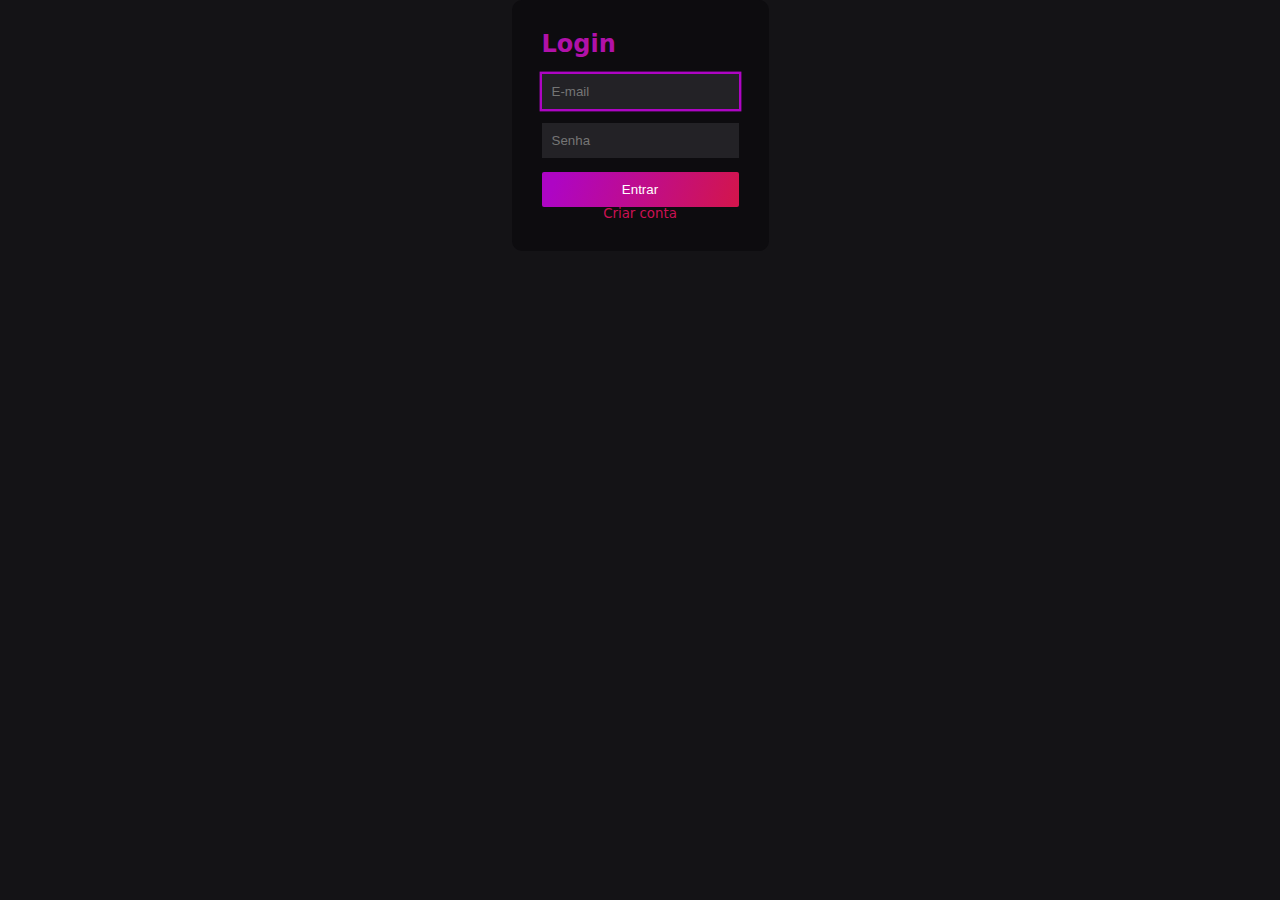
<file: index.html>
<!DOCTYPE html>
<html lang="pt-BR">
<head>
    <meta charset="UTF-8">
    <meta http-equiv="X-UA-Compatible" content="IE=edge">
    <meta name="viewport" content="width=device-width, initial-scale=1.0">
    <title>Login</title>
    <link href="https://cdn.jsdelivr.net/npm/bootstrap@5.2.2/dist/css/bootstrap.min.css" rel="stylesheet" integrity="sha384-Zenh87qX5JnK2Jl0vWa8Ck2rdkQ2Bzep5IDxbcnCeuOxjzrPF/et3URy9Bv1WTRi" crossorigin="anonymous">
    <script src="https://cdn.jsdelivr.net/npm/bootstrap@5.2.2/dist/js/bootstrap.bundle.min.js"></script>
    <link rel="stylesheet" href="./style.css">
</head>
<body class="container-fluid overflow-hidden">
    <main class="row body d-flex justify-content-center">

        <section id="alertaUsuario"></section>
        
        <section class="col-9 col-sm-8 col-md-7 col-lg-6 col-xl-5 col-xxl-6 container">
            <h2>Login</h2>
            <form id="formularioLogin" class="form form-label">
                <input type="e-mail" name="user" id="username" class="username form-control" placeholder="E-mail" autofocus required oninvalid="this.setCustomValidity('Preencha seu nome')" 
                onchange="try{setCustomValidity('')}catch(e){}">
                <br>
                <input type="password" name="password" id="password" class="password form-control" placeholder="Senha" required oninvalid="this.setCustomValidity('Preencha sua senha')" 
                onchange="try{setCustomValidity('')}catch(e){}">
                <br>
                <input type="submit" value="Entrar" id="buttonLogin" class="button form-control">
            </form>
            <br>
            <a href="./cadastro.html"  rel="Página de Cadastro">Criar conta</a>
        </section>
    </main>
    <script src="./login.js"></script>
</body>
</html>
</file>
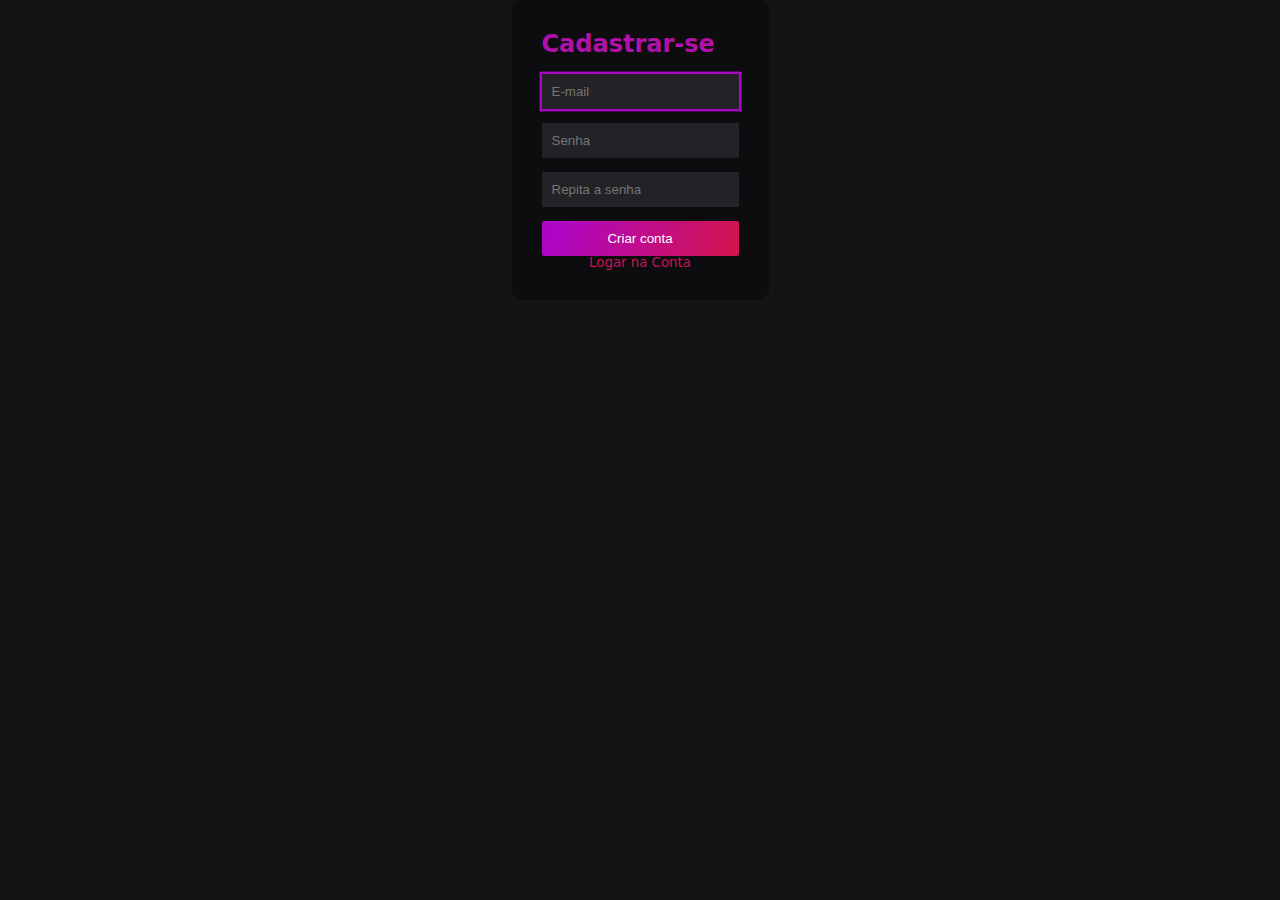
<file: cadastro.html>
<!DOCTYPE html>
<html lang="pt-BR">
<head>
    <meta charset="UTF-8">
    <meta http-equiv="X-UA-Compatible" content="IE=edge">
    <meta name="viewport" content="width=device-width, initial-scale=1.0">
    <title>Cadastro</title>
    <link href="https://cdn.jsdelivr.net/npm/bootstrap@5.2.2/dist/css/bootstrap.min.css" rel="stylesheet" integrity="sha384-Zenh87qX5JnK2Jl0vWa8Ck2rdkQ2Bzep5IDxbcnCeuOxjzrPF/et3URy9Bv1WTRi" crossorigin="anonymous">
    <script src="https://cdn.jsdelivr.net/npm/bootstrap@5.2.2/dist/js/bootstrap.bundle.min.js"></script>
    <link rel="stylesheet" href="./style.css">
</head>
<body class="container-fluid overflow-hidden" id="form">
    <main class="row body d-flex justify-content-center">
        
        <section id="alertaUsuario"></section>
        
        <section class="col-9 col-sm-8 col-md-7 col-lg-6 col-xl-5 col-xxl-6 container">
            <h2>Cadastrar-se</h2>
            <form id='formularioLogin' class="form form-label">
                <input type="e-mail" name="user" id="emailUsuarioCadastro" class="username form-control" placeholder="E-mail" autofocus required oninvalid="this.setCustomValidity('Preencha seu E-mail')" 
                onchange="try{setCustomValidity('')}catch(e){}">
                <br>
                <input type="password" name="password" id="passwordCadastro" class="password form-control" placeholder="Senha" required oninvalid="this.setCustomValidity('Preencha sua senha com no mínimo 5 caracteres e no máximo 8')" 
                onchange="try{setCustomValidity('')}catch(e){}" minlength="5" maxlength="10">
                <br>
                <input type="password" name="password" id="repetpassword" class="password form-control" placeholder="Repita a senha" required oninvalid="this.setCustomValidity('Repita sua senha')" 
                onchange="try{setCustomValidity('')}catch(e){}" minlength="5" maxlength="10">
                <br>
                <input type="submit" value="Criar conta" id="buttonCadastro" class="button btn">
            </form>
            <br>
            <a href="./index.html"  rel="Página de Cadastro">Logar na Conta</a>
        </section>
    </main>
    <script src="./cadastro.js"></script>
</body>
</html>
</file>
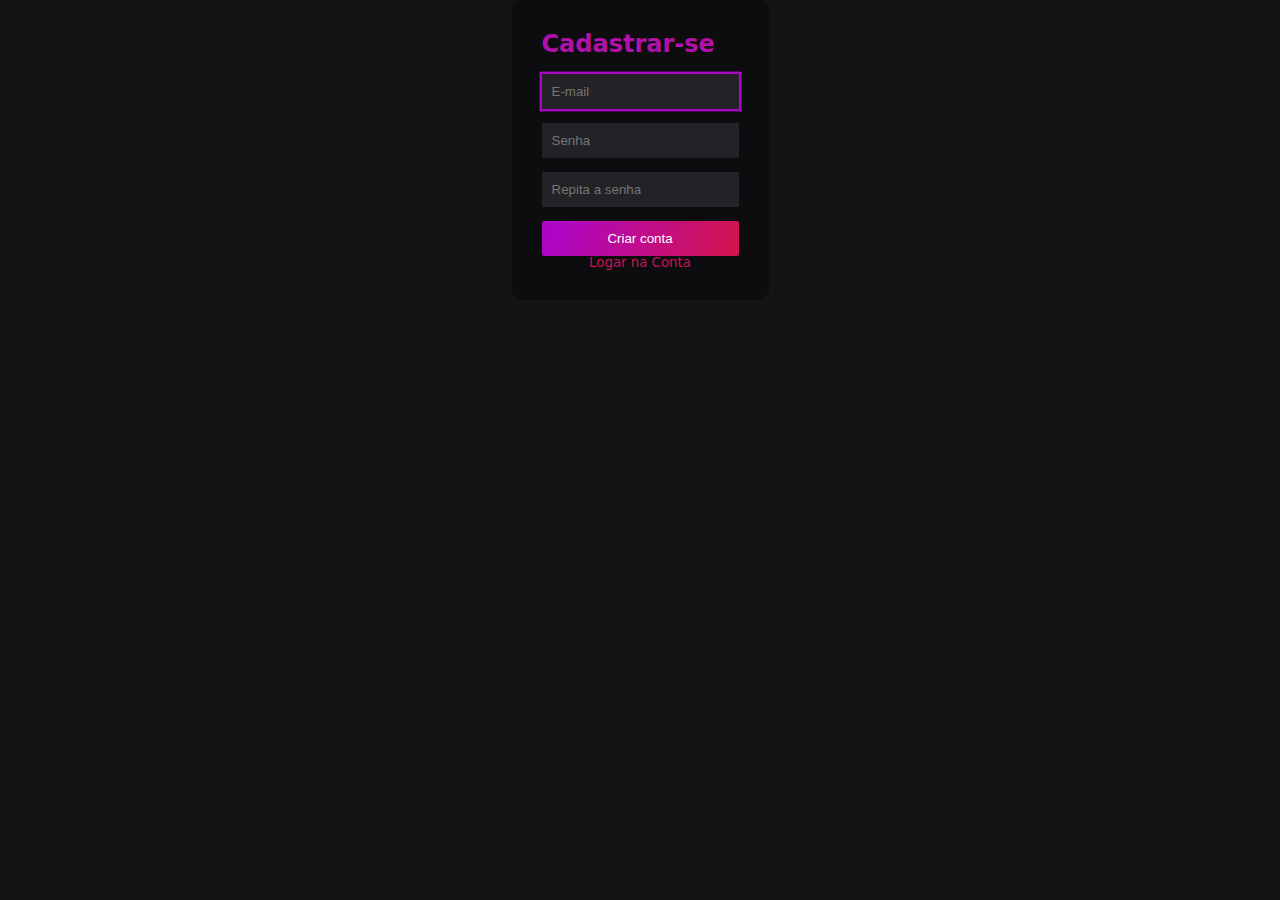
<file: recados.html>
<!DOCTYPE html>
<html lang="pt-BR">
<head>
    <meta charset="UTF-8">
    <meta http-equiv="X-UA-Compatible" content="IE=edge">
    <meta name="viewport" content="width=device-width, initial-scale=1.0">
    <title>Recados</title>
    <link href="https://cdn.jsdelivr.net/npm/bootstrap@5.2.2/dist/css/bootstrap.min.css" rel="stylesheet" integrity="sha384-Zenh87qX5JnK2Jl0vWa8Ck2rdkQ2Bzep5IDxbcnCeuOxjzrPF/et3URy9Bv1WTRi" crossorigin="anonymous">
    <link rel="stylesheet" href="./style.css">
</head>
<body id="bodyRecados" class="container-fluid">
    <header class="row">
        <h1 class="col-12">Meus Recados</h1>
    </header>
    <main>
        <form id="formularioRecados" class="row">
            <input type="text" name="descricao" placeholder="Descrição" id="descricao" class="username col-12 col-md-3 mt-2 me-xxl-5 me-md-2" required>
            <input type="text" name="detalhamento" placeholder="Detalhamento" id="detalhamento" class="username col-12 mt-2 col-md-6 me-md-4 me-lg-3 me-xl-5" required>
            <input type="submit" value="Salvar" class="button col-12 col-sm-12 mt-sm-3 col-md-2 mt-2 ms-md-3 ms-lg-4 ms-xl-4" id="buttonRecadosSalvar">
        </form>
        <div class="row">
          <table class=" col-10 table mt-5" id="table">
            <thead>
              <tr class="tr">
                <th scope="col-3" >#</th>
                <th scope="col-3">Descrição</th>
                <th scope="col-3">Detalhamento</th>
                <th scope="col-3">Edição/Exclusão</th>
              </tr>
            </thead>
            <tbody id="tbody">
              
            </tbody>
          </table>
      </div>
    </main>
    <footer class="row">
      <button type="button" id="botaoSair" class="buttonRecadosSair col-2">Sair</button>
    </footer>
    <script src="./recados.js"></script>
</body>
</html>
</file>
<file: style.css>
@import url('https://fonts.googleapis.com/css2?family=Montserrat&display=swap');

*{
    margin: 0;
    border: 0;
    padding: 0;
    box-sizing: border-box;
}

.body {
    width: 100vw !important;
    height: 100vh !important;
    background: #141316;
    display: flex;
    align-items: flex-start;
    justify-content: center;
    font-family: system-ui, -apple-system, BlinkMacSystemFont, 'Segoe UI', Roboto, Oxygen, Ubuntu, Cantarell, 'Open Sans', 'Helvetica Neue', sans-serif;
}

#bodyRecados {
    background-color: #141316;
    font-family: system-ui, -apple-system, BlinkMacSystemFont, 'Segoe UI', Roboto, Oxygen, Ubuntu, Cantarell, 'Open Sans', 'Helvetica Neue', sans-serif;
    padding: 10%;
}

.container {
    background-color: #0d0c0f;
    border-radius: 10px;
    padding: 30px;
    animation: scale-up-center 4s cubic-bezier(0.390, 0.575, 0.565, 1.000) both;
}

@keyframes scale-up-center {
    0% {
      -webkit-transform: scale(0.5);
              transform: scale(0.5);
    }
    100% {
      -webkit-transform: scale(1);
              transform: scale(1);
    }
  }
  @keyframes scale-up-center {
    0% {
      -webkit-transform: scale(0.5);
              transform: scale(0.5);
    }
    100% {
      -webkit-transform: scale(1);
              transform: scale(1);
    }
  }
  

.form {
    display: flex;
    flex-direction: column;
}


h1, h2 {
    margin-bottom:1rem;
    color: #B111A9;
}

h1 {
    animation: slide-in-right 1s cubic-bezier(0.230, 1.000, 0.320, 1.000) both;
}

@keyframes slide-in-right {
    0% {
      transform: translateX(1000px);
      opacity: 0;
    }
    100% {
      transform: translateX(0);
      opacity: 1;
    }
  }

.username, .password{
   background-color: #232226 !important;
   padding: 10px;
   margin-bottom: -5px;
   color: #ffff;
   border: none;
   outline: none;
}

.form-control:focus {
    color: #ffffff;
    border-color: #ae05c4;
    outline: 0;
    box-shadow: 0 0 0 .15rem #ae05c4;
}

.button {
    padding-top: 10px;
    background: linear-gradient(107.85deg, #ae05c4 7.28%, #d2154e 97.5%);
    padding: 10px;
    size: 20px;
    border: none;
    color: #ffff;
    border-radius: 2px;
    align-items: flex-start;
    animation: shake-horizontal 1s cubic-bezier(0.455, 0.030, 0.515, 0.955) 5s both;
}

@keyframes shake-horizontal {
    0%,
    100% {
        transform: translateX(0);
    }
    10%,
    30%,
    50%,
    70% {
        transform: translateX(-10px);
    }
    20%,
    40%,
    60% {
        transform: translateX(10px);
    }
    80% {
        transform: translateX(8px);
    }
    90% {
        transform: translateX(-8px);
    }
  }


.button:hover{
    color: #ffff;
    background: linear-gradient(107.85deg, #63056f 7.28%, #780729 97.5%);
}

.buttonRecadosSair {
    background: linear-gradient(107.85deg, #ae05c4 7.28%, #d2154e 97.5%);
    padding: 8px;
    color: #ffff;
    border-radius: 5vw;
    min-width: 150px;
    max-width: 400px;
    margin-top: 10px;
    animation: slide-in-bottom 1s cubic-bezier(0.250, 0.460, 0.450, 0.940) both;
}

.btn-danger {
    background-color: #000000 !important;
    border: none;
    display: inline-flex;
    align-items: center;
    justify-content: center;
    width: 70px;
    height: 30px;
    margin-left: 5px;
    margin-top: 5px;
}

a {
    font-size: smaller;
    color: #CA1154;
    margin-top: -20px;
    display: flex;
    align-items: center;
    justify-content: center;
    text-decoration: none;
}

a:hover{color:#56081f}

.tr{
    border: 0.02px solid #B111A9;
    background-color: #B111A9;
    color: #ffff;
}

#table {
    animation: slide-in-bottom 1s cubic-bezier(0.250, 0.460, 0.450, 0.940) both;
}

@keyframes slide-in-bottom {
    0% {
      transform: translateY(1000px);
      opacity: 0;
    }
    100% {
      transform: translateY(0);
      opacity: 1;
    }
  }
</file>
